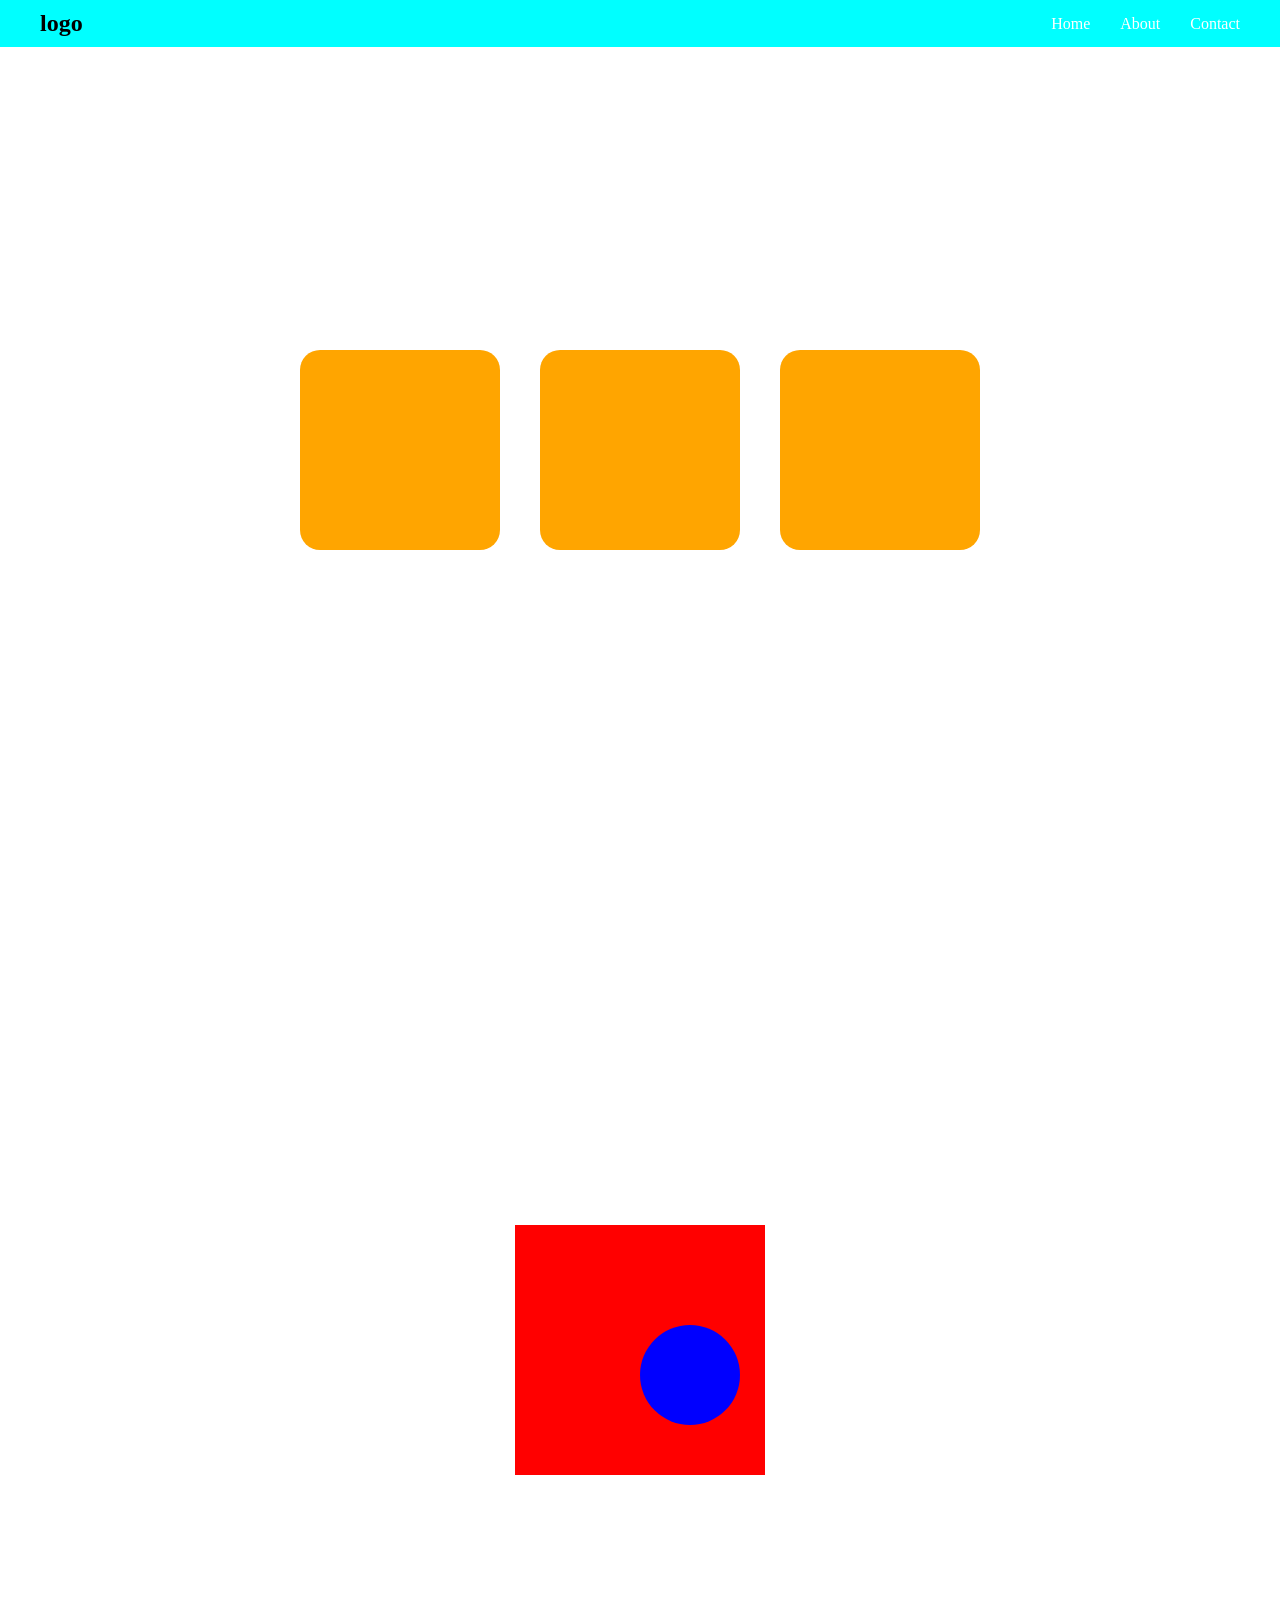
<file: day1/index.html>
<!DOCTYPE html>
<html lang="en">
<head>
    <meta charset="UTF-8">
    <meta name="viewport" content="width=device-width, initial-scale=1.0">
    <title>week 4 day1</title>
    <link rel="stylesheet" href="style.css">
</head>
<body>
    <nav class="navbar">
        <h1>logo</h1>

        <ul>
            <li>Home</li>
            <li>About</li>
            <li>Contact</li>
        </ul>
    </nav>

    <div class="container2">
        <div></div>
        <div></div>
        <div></div>
    </div>

    <div class="container">
        <div class="content">
            <div class="box"></div>
        </div>
    </div>

</body>
</html>
</file>
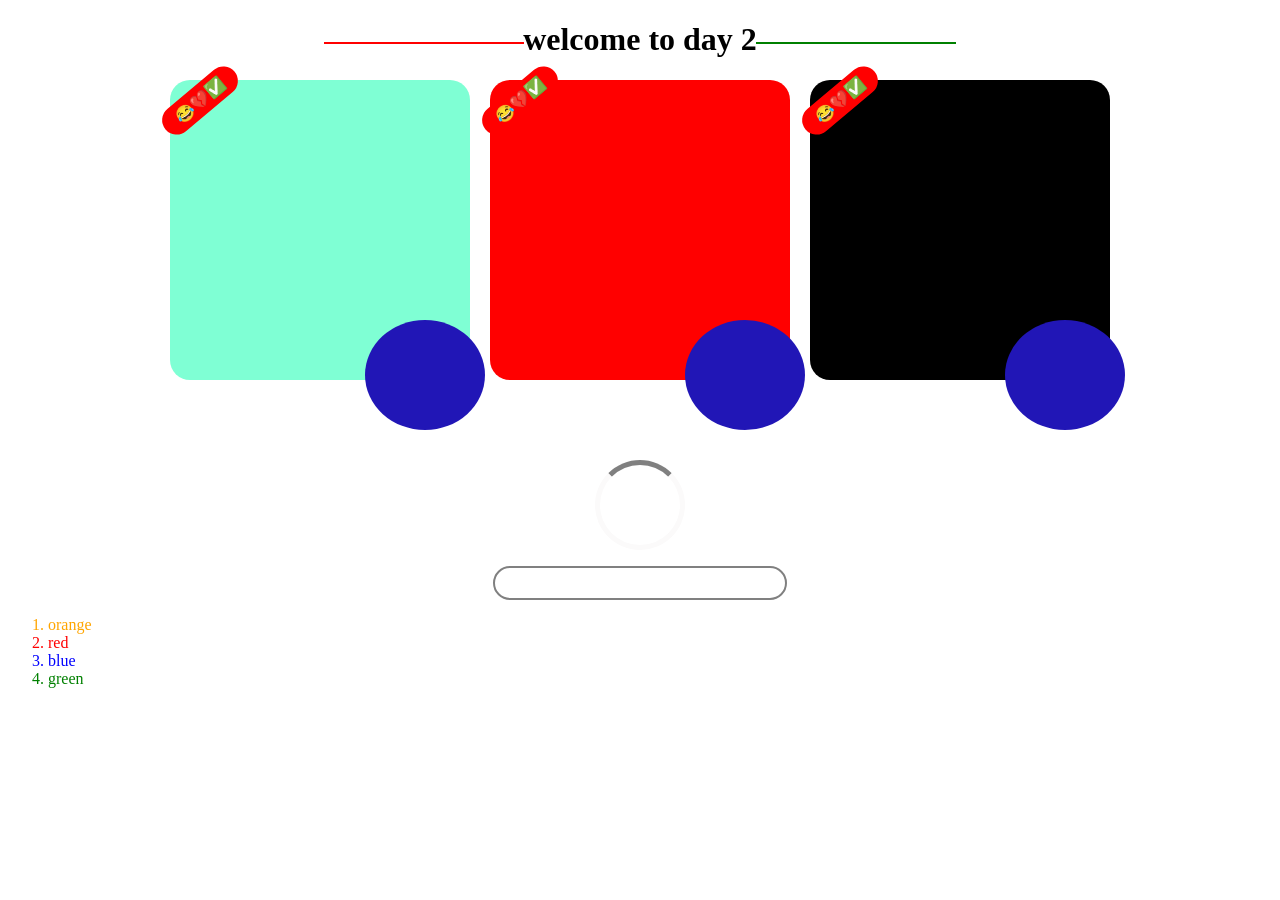
<file: day2/index.html>
<!DOCTYPE html>
<html lang="en">
<head>
    <meta charset="UTF-8">
    <meta name="viewport" content="width=device-width, initial-scale=1.0">
    <title>day 2</title>
    <link rel="stylesheet" href="style.css">
</head>
<body>


    <h1 class="title">welcome to day 2</h1>

    <div class="container">
        <div></div>
        <div></div>
        <div></div>
    </div>


    <div class="spinner"></div>
    <input type="text" class="input">

    <ol>
        <li>orange</li>
        <li>red</li>
        <li>blue</li>
        <li>green</li>
    </ol>

</body>
</html>
</file>
<file: day1/style.css>
*{
    margin: 0;
    padding: 0;
    box-sizing: border-box;
}

body{
    height: 2000px;
}

.navbar{
    background-color: aqua;
    padding: 10px 40px;
    display: flex;
    justify-content: space-between;
    align-items: center;
    position: fixed;
    width: 100%;
    z-index: 1000;
}

ul{
    display: flex;
    gap: 30px;
    color: white;
    list-style: none;
}

ul li:hover{
    /* transform: translateX(-10px); */
    transform: translateY(-10px);
    color: red;
}

.container{
    display: flex;
    justify-content: center;
    align-items: center;
    height: 100vh;
}

.content{
    background-color: red;
    width: 250px;
    height: 250px;
    position: relative;
}

.box{
    background-color: blue;
    width: 100px;
    height: 100px;
    border-radius: 50%;
    position: absolute;
    top: 40%;
    left: 50%;
}

.container2{
    display: flex;
    justify-content: center;
    align-items: center;
    height: 100vh;
    gap: 40px;
}

.container2 div{
    background-color: orange;
    width: 200px;
    height: 200px;
    border-radius: 20px;
}

.container2 div:hover{
    /* transform: scaleY(1.1); */
    /* transform: scaleX(1.1); */
    /* transform: scale(1.1); */
    /* transform: skewY(-10deg); */
    /* transform: skewX(-10deg); */
    /* transform: rotate(-40deg); */
    transform: scale(1.1) rotate(20deg);
    box-shadow: 0 10px 20px rgba(0, 0, 0, 0.5);
}
</file>
<file: day2/style.css>
@keyframes slideIn{
    from{
        transform: translateX(-100%);
    }
    to{
        transform: translateX(0);
    }
}

.title{
    text-align: center;
    position: relative;
    transition: transform 0.3s ease;
    animation: slideIn 1.5s ease-in;
}

.title:active{
    transform: translateY(-10px);
}

.title::before{
    content: "";
    background-color: red;
    width: 200px;
    height: 2px;
    position: absolute;
    top: 55%;
    left: 25%;
}

.title::after{
    content: "";
    background-color: green;
    width: 200px;
    height: 2px;
    position: absolute;
    top: 55%;
    right: 25%;
}

.container{
    display: flex;
    justify-content: center;
    gap: 20px;
}

@keyframes slideUp{
    0%{
        transform: translateY(40px);
        opacity: 0;
    }
    100%{
        transform: translateY(0);
        opacity: 1;
    }
}

.container div{
    width: 300px;
    height: 300px;
    position: relative;
    border-radius: 20px;
    transition: transform 1s ease-in;
    animation: slideUp 2s ease-in;
}

.container div:nth-child(1){
    background-color: aquamarine;
}

.container div:nth-child(2){
    background-color: red;
}

.container div:nth-child(3){
    background-color: black;
}

.container div:hover{
    transform: rotate(180deg);
    background-color: chocolate;
}

.container div::before{
    content: "😂💔✅";
    background-color: red;
    padding: 5px 15px;
    border-radius: 20px;
    position: absolute;
    top: 2%;
    left: -5%;
    transform: rotate(-40deg);
}

.container div::after{
    content: "";
    background-color: rgb(33, 22, 182);
    padding: 5px 15px;
    height: 100px;
    width: 90px;
    border-radius: 50%;
    position: absolute;
    top: 80%;
    right: -5%;
}

@keyframes slideDown{
    0%{
        transform: translateY(-40px);
        opacity: 0;
    }
    100%{
        transform: translateY(0);
        opacity: 1;
    }
}

.input{
    display: block;
    margin: 0 auto;
    margin-top: 1rem;
    width: 250px;
    height: 30px;
    outline: none;
    border-radius: 20px;
    border: 2px solid gray;
    padding: 0 20px;
    transition: box-shadow 0.3s ease-in;
    animation: slideDown 2s ease-in;
}

.input:focus{
    background-color: greenyellow;
    color: white;
    box-shadow: 0 10px 20px green;
    border: 2px solid greenyellow;
}

ol li:first-child{
    color: orange;
}

ol li:last-child{
    color: green;
}

ol li:nth-child(2){
    color: red;
}

ol li:nth-child(3){
    color: blue;
}

@keyframes spinner{
    0%{
        transform: rotate(0);
    }
    100%{
        transform: rotate(360deg);
    }
}

.spinner{
    width: 80px;
    height: 80px;
    border-radius: 50%;
    margin: 0 auto;
    margin-top: 80px;
    border: 5px solid rgb(251, 250, 250);
    border-top: 5px solid gray;
    animation: spinner 0.4s linear infinite;
}
</file>
